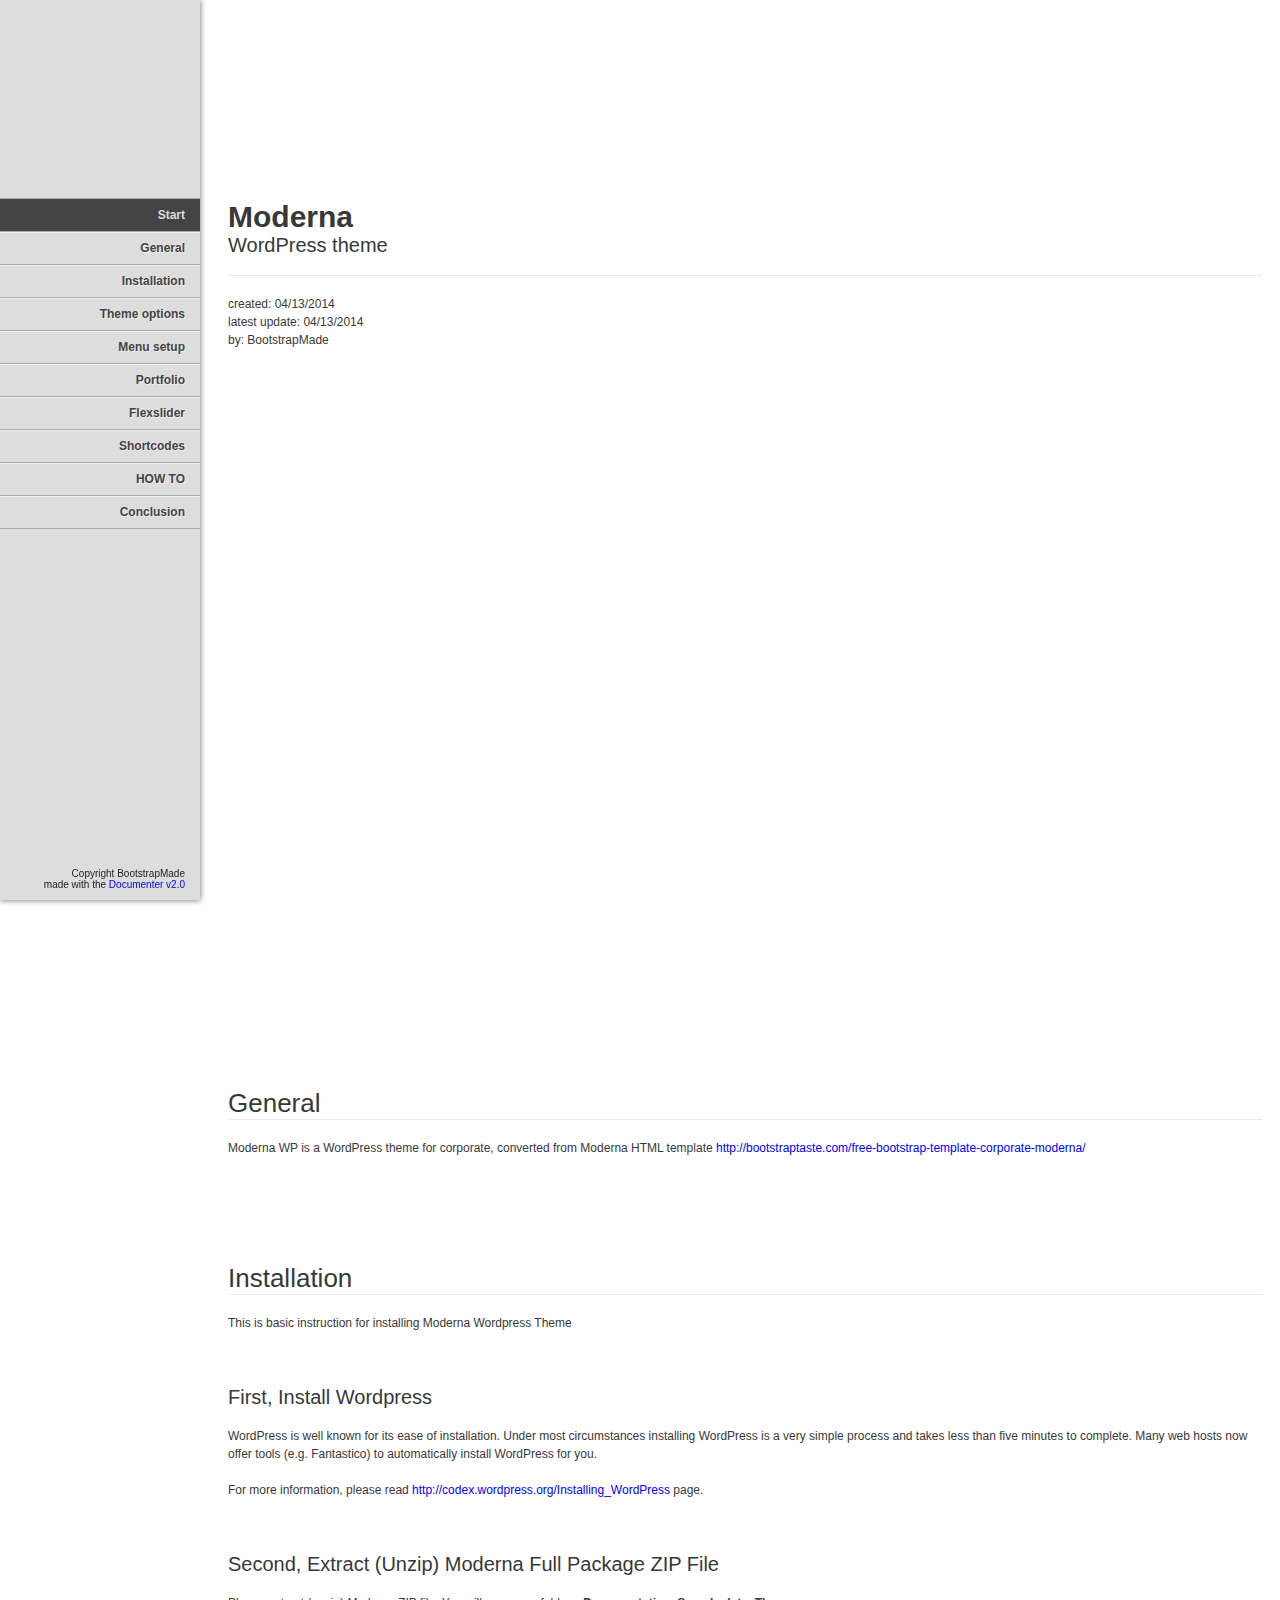
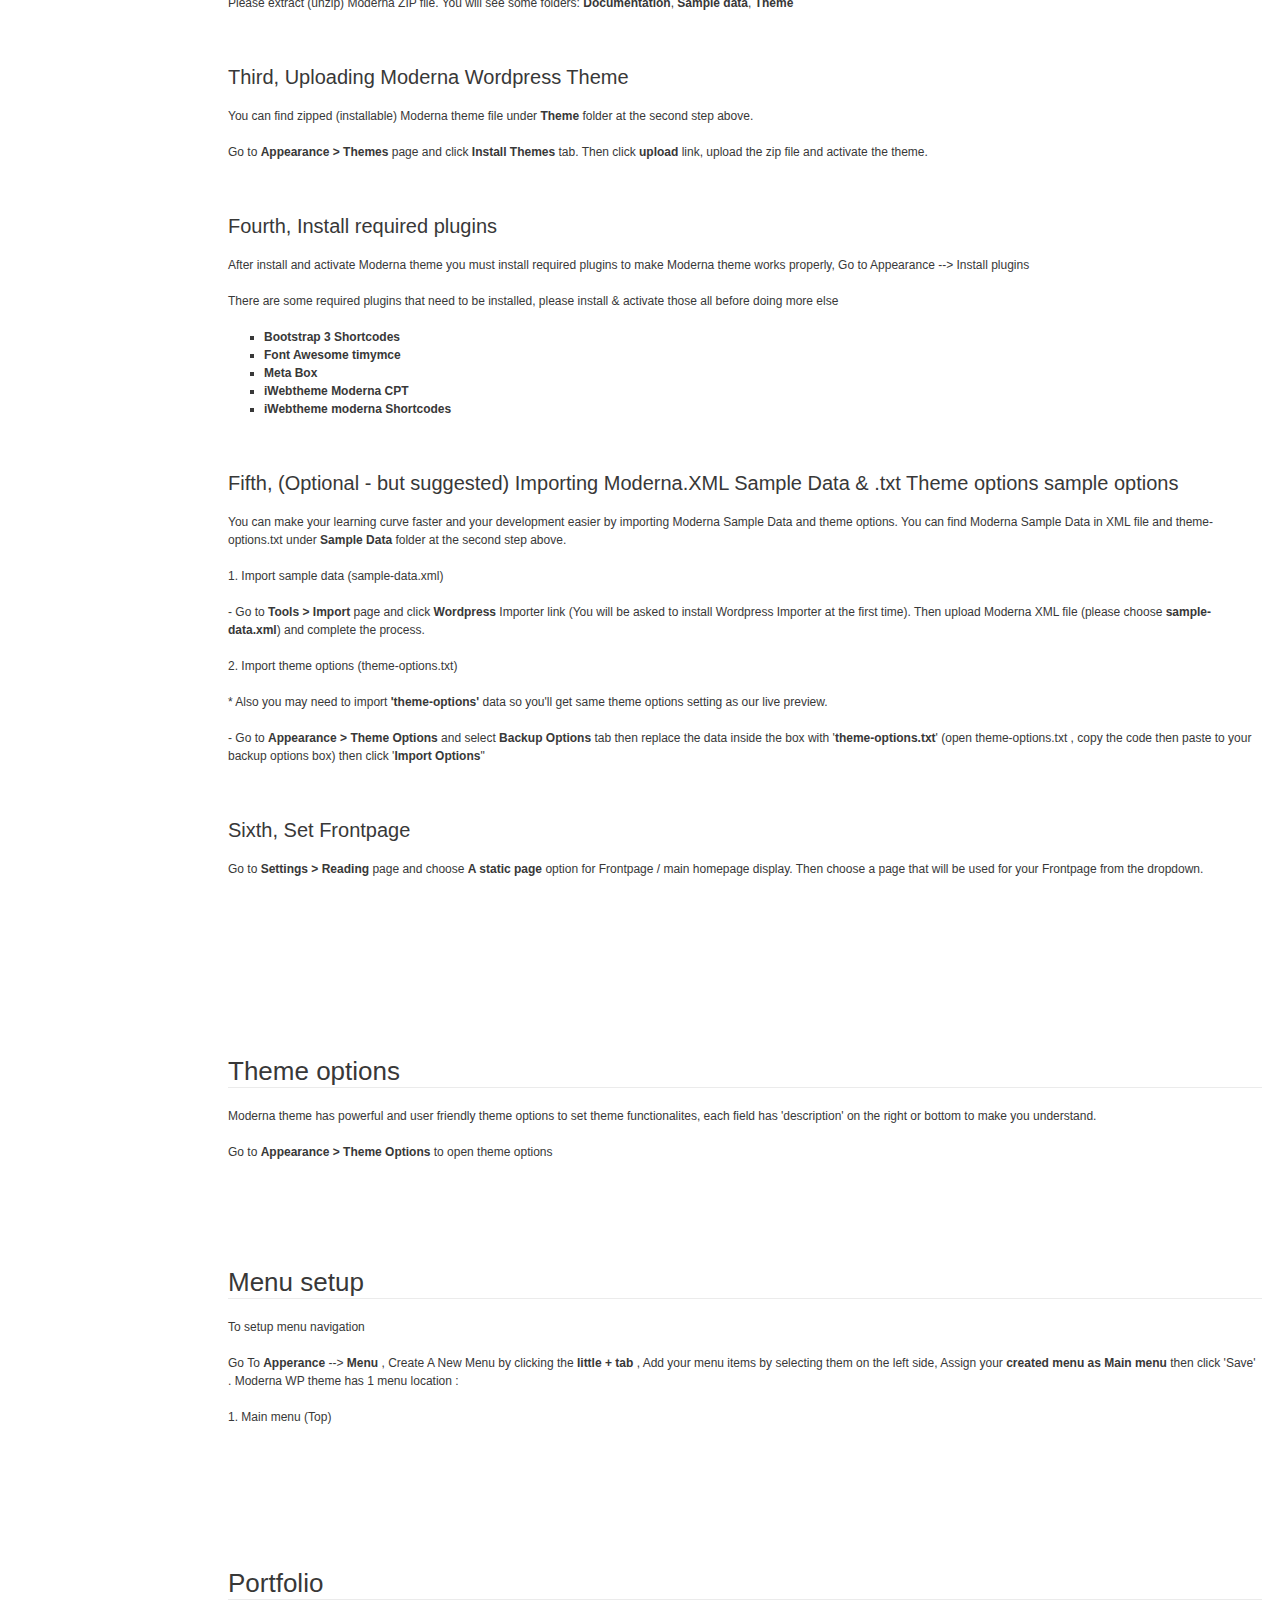
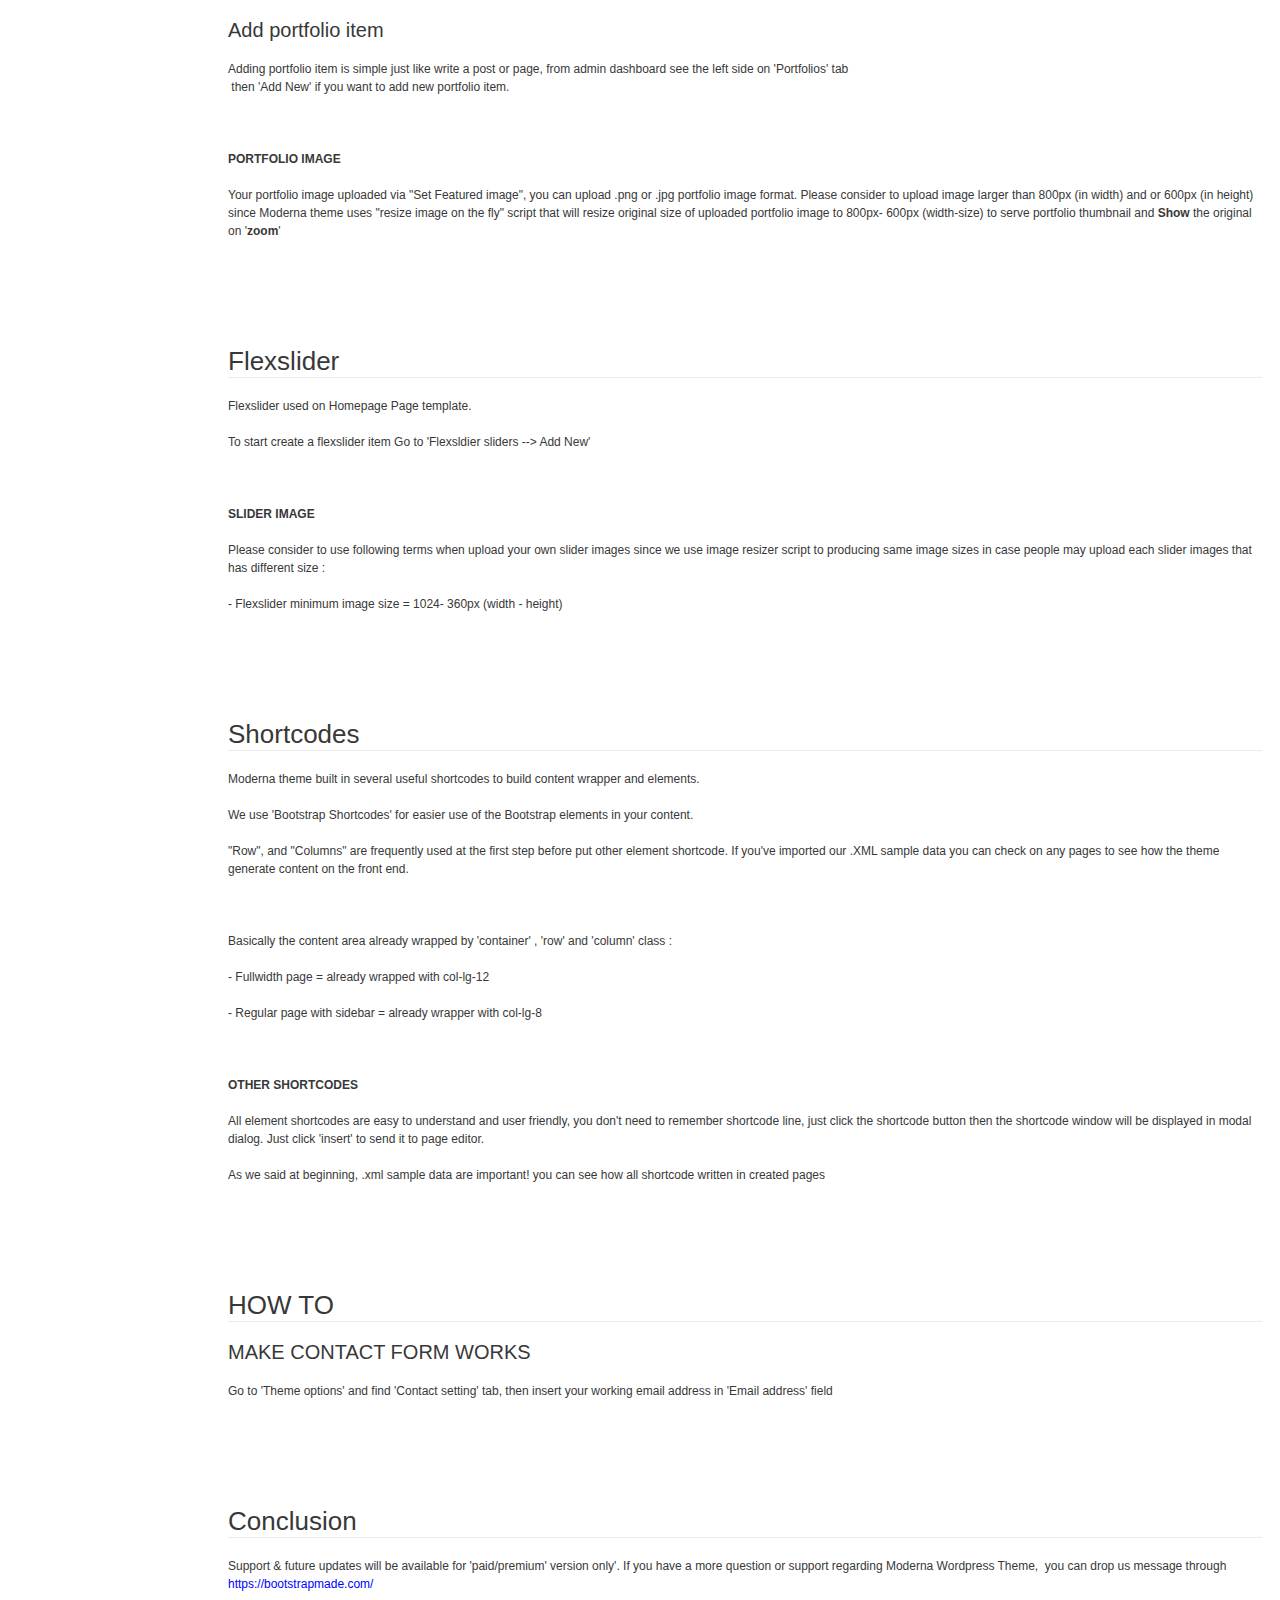
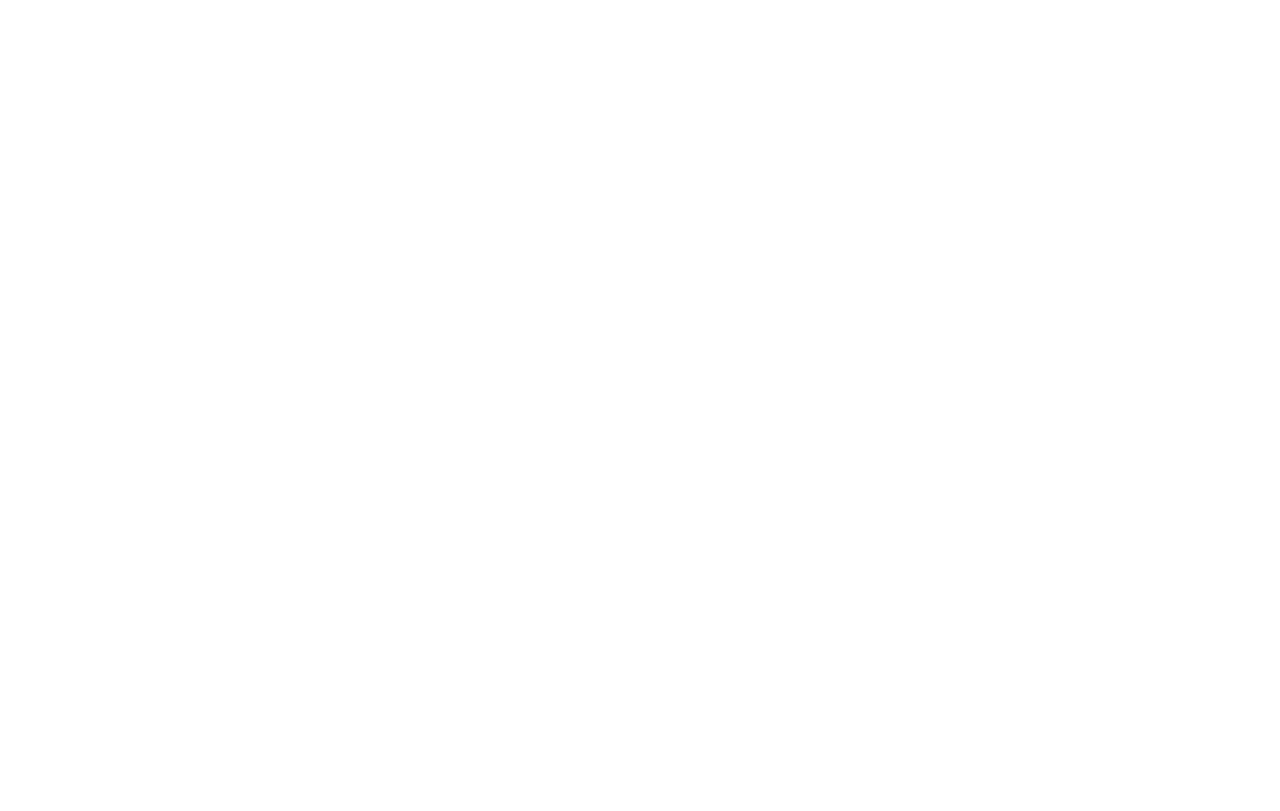
<file: WordPress-Version/Documentation/index.html>
<!doctype html>  
<!--[if IE 6 ]><html lang="en-us" class="ie6"> <![endif]-->
<!--[if IE 7 ]><html lang="en-us" class="ie7"> <![endif]-->
<!--[if IE 8 ]><html lang="en-us" class="ie8"> <![endif]-->
<!--[if (gt IE 7)|!(IE)]><!-->
<html lang="en-us"><!--<![endif]-->
<head>
	<meta charset="utf-8">
	
	<title>Moderna - WordPress theme</title>
	
	<meta name="description" content="">
	<meta name="generator" content="Documenter v2.0 http://rxa.li/documenter">
	<meta name="date" content="2014-04-13T00:00:00+02:00">
	
	<link rel="stylesheet" href="assets/css/documenter_style.css" media="all">
	
	
	
	<script src="assets/js/jquery.js"></script>
	
	<script src="assets/js/jquery.scrollTo.js"></script>
	<script src="assets/js/jquery.easing.js"></script>
	
	<script>document.createElement('section');var duration='500',easing='swing';</script>
	<script src="assets/js/script.js"></script>
	
	<style>
		html{background-color:#FFFFFF;color:#383838;}
		::-moz-selection{background:#444444;color:#DDDDDD;}
		::selection{background:#444444;color:#DDDDDD;}
		#documenter_sidebar #documenter_logo{background-image:url();}
		a{color:#0000FF;}
		.btn {
			border-radius:3px;
		}
		.btn-primary {
			  background-image: -moz-linear-gradient(top, #0088CC, #0044CC);
			  background-image: -ms-linear-gradient(top, #0088CC, #0044CC);
			  background-image: -webkit-gradient(linear, 0 0, 0 0088CC%, from(#DDDDDD), to(#0044CC));
			  background-image: -webkit-linear-gradient(top, #0088CC, #0044CC);
			  background-image: -o-linear-gradient(top, #0088CC, #0044CC);
			  background-image: linear-gradient(top, #0088CC, #0044CC);
			  filter: progid:DXImageTransform.Microsoft.gradient(startColorstr='#0088CC', endColorstr='#0044CC', GradientType=0);
			  border-color: #0044CC #0044CC #bfbfbf;
			  color:#FFFFFF;
		}
		.btn-primary:hover,
		.btn-primary:active,
		.btn-primary.active,
		.btn-primary.disabled,
		.btn-primary[disabled] {
		  border-color: #0088CC #0088CC #bfbfbf;
		  background-color: #0044CC;
		}
		hr{border-top:1px solid #EBEBEB;border-bottom:1px solid #FFFFFF;}
		#documenter_sidebar, #documenter_sidebar ul a{background-color:#DDDDDD;color:#222222;}
		#documenter_sidebar ul a{-webkit-text-shadow:1px 1px 0px #EEEEEE;-moz-text-shadow:1px 1px 0px #EEEEEE;text-shadow:1px 1px 0px #EEEEEE;}
		#documenter_sidebar ul{border-top:1px solid #AAAAAA;}
		#documenter_sidebar ul a{border-top:1px solid #EEEEEE;border-bottom:1px solid #AAAAAA;color:#444444;}
		#documenter_sidebar ul a:hover{background:#444444;color:#DDDDDD;border-top:1px solid #444444;}
		#documenter_sidebar ul a.current{background:#444444;color:#DDDDDD;border-top:1px solid #444444;}
		#documenter_copyright{display:block !important;visibility:visible !important;}
	</style>
	
</head>
<body class="documenter-project-moderna">
	<div id="documenter_sidebar">
		<a href="#documenter_cover" id="documenter_logo"></a>
		<ul id="documenter_nav">
			<li><a class="current" href="#documenter_cover">Start</a></li>
				
			<li><a href="#general" title="General">General</a></li>
			<li><a href="#installation" title="Installation">Installation</a>
				<ul>
					<li><a href="#installation_first,_install_wordpress">First, Install Wordpress</a>
					<li><a href="#installation_second,_extract_unzip_moderna_full_package_zip_file">Second, Extract (Unzip) Moderna Full Package ZIP File</a>
					<li><a href="#installation_third,_uploading_moderna_wordpress_theme">Third, Uploading Moderna Wordpress Theme</a>
					<li><a href="#installation_fourth,_install_required_plugins">Fourth, Install required plugins</a>
					<li><a href="#installation_fifth,_optional_but_suggested_importing_modernaxml_sample_data_amp_txt_theme_options_sample_options">Fifth, (Optional - but suggested) Importing Moderna.XML Sample Data &amp; .txt Theme options sample options</a>
					<li><a href="#installation_sixth,_set_frontpage">Sixth, Set Frontpage</a>
				</ul>
			</li>
			<li><a href="#theme_options" title="Theme options">Theme options</a></li>
			<li><a href="#menu_setup" title="Menu setup">Menu setup</a></li>
			<li><a href="#portfolio" title="Portfolio">Portfolio</a>
				<ul>
					<li><a href="#portfolio_add_portfolio_item">Add portfolio item</a>
				</ul>
			</li>
			<li><a href="#flexslider" title="Flexslider">Flexslider</a></li>
			<li><a href="#shortcodes" title="Shortcodes">Shortcodes</a></li>
			<li><a href="#how_to" title="HOW TO">HOW TO</a>
				<ul>
					<li><a href="#how_to_make_contact_form_works">MAKE CONTACT FORM WORKS</a>
				</ul>
			</li>
			<li><a href="#conclusion" title="Conclusion">Conclusion</a></li>

		</ul>
		<div id="documenter_copyright">Copyright BootstrapMade<br>
		made with the <a href="http://rxa.li/documenter">Documenter v2.0</a> 
		</div>
	</div>
	<div id="documenter_content">
	<section id="documenter_cover">
	<h1>Moderna</h1>
	<h2>WordPress theme</h2>
	<div id="documenter_buttons">
		
	</div>
	<hr>
	<ul>
	<li>created: 04/13/2014</li>
	<li>latest update: 04/13/2014</li>
	<li>by: BootstrapMade</li>
	<li><a href=""></a></li>
	
	</ul>
	<p></p>
	</section>
	
	<section id="general">
	<div class="page-header"><h3>General</h3><hr class="notop"></div>
<p>
	Moderna WP is a WordPress theme for corporate, converted from Moderna HTML template <a href="http://bootstraptaste.com/free-bootstrap-template-corporate-moderna/" target="_blank">http://bootstraptaste.com/free-bootstrap-template-corporate-moderna/</a></p>
</section>
<section id="installation">
	<div class="page-header"><h3>Installation</h3><hr class="notop"></div>
<p>
	This is basic instruction for installing Moderna Wordpress Theme</p>
<p>
	&nbsp;</p>
<h4 id="installation_first,_install_wordpress">First, Install Wordpress</h4>
<p>
	WordPress is well known for its ease of installation. Under most circumstances installing WordPress is a very simple process and takes less than five minutes to complete. Many web hosts now offer tools (e.g. Fantastico) to automatically install WordPress for you.</p>
<p>
	For more information, please read <a target="_blank">http://codex.wordpress.org/Installing_WordPress</a> page.</p>
<p>
	&nbsp;</p>
<h4 id="installation_second,_extract_unzip_moderna_full_package_zip_file">Second, Extract (Unzip) Moderna Full Package ZIP File</h4>
<p>
	Please extract (unzip) Moderna ZIP file. You will see some folders: <strong>Documentation</strong>,&nbsp;<strong>Sample data</strong>, <strong>Theme</strong></p>
<p>
	&nbsp;</p>
<h4 id="installation_third,_uploading_moderna_wordpress_theme">Third, Uploading Moderna Wordpress Theme</h4>
<p>
	You can find zipped (installable) Moderna theme file under <strong>Theme</strong> folder at the second step above.</p>
<p>
	Go to <strong>Appearance &gt; Themes</strong> page and click <strong>Install Themes</strong> tab. Then click <strong>upload</strong> link, upload the zip file and activate the theme.</p>
<p>
	&nbsp;</p>
<h4 id="installation_fourth,_install_required_plugins">Fourth, Install required plugins</h4>
<p>
	After install and activate Moderna theme you must install required plugins to make Moderna theme works properly, Go to Appearance --&gt; Install plugins</p>
<p>
	There are some required plugins that need to be installed, please install &amp; activate those all before doing more else</p>
<ul>
	<li>
		<strong>Bootstrap 3 Shortcodes</strong></li>
	<li>
		<strong><strong>Font Awesome timymce</strong></strong></li>
	<li>
		<strong><strong><strong>Meta Box</strong></strong></strong></li>
	<li>
		<strong><strong><strong><strong>iWebtheme Moderna CPT</strong></strong></strong></strong></li>
	<li>
		<strong><strong><strong><strong><strong>iWebtheme moderna Shortcodes</strong></strong></strong></strong></strong></li>
</ul>
<p>
	&nbsp;</p>
<h4 id="installation_fifth,_optional_but_suggested_importing_modernaxml_sample_data_amp_txt_theme_options_sample_options">Fifth, (Optional - but suggested) Importing Moderna.XML Sample Data &amp; .txt Theme options sample options</h4>
<p>
	You can make your learning curve faster and your development easier by importing Moderna Sample Data and theme options. You can find Moderna Sample Data in XML file and theme-options.txt under <strong>Sample Data</strong> folder at the second step above.</p>
<p>
	1. Import sample data (sample-data.xml)</p>
<p>
	- Go to <strong>Tools &gt; Import</strong> page and click <strong>Wordpress</strong> Importer link (You will be asked to install Wordpress Importer at the first time). Then upload Moderna XML file (please choose <strong>sample-data.xml</strong>) and complete the process.</p>
<p>
	2. Import theme options (theme-options.txt)</p>
<p>
	<em>* Also you may need to import <strong>&#39;theme-options&#39; </strong>data so you&#39;ll get same theme options setting as our live preview</em>.</p>
<p>
	- Go to <strong>Appearance &gt; Theme Options</strong> and select <strong>Backup Options</strong> tab then replace the data inside the box with &#39;<strong>theme-options.txt</strong>&#39; (open theme-options.txt , copy the code then paste to your backup options box) then click &#39;<strong>Import Options</strong>&quot;</p>
<p>
	&nbsp;</p>
<h4 id="installation_sixth,_set_frontpage">Sixth, Set Frontpage</h4>
<p>
	Go to <strong>Settings &gt; Reading</strong> page and choose <strong>A static page</strong> option for Frontpage / main homepage display. Then choose a page that will be used for your Frontpage from the dropdown.</p>
<p>
	&nbsp;</p>
<p>
	&nbsp;</p>
</section>
<section id="theme_options">
	<div class="page-header"><h3>Theme options</h3><hr class="notop"></div>
<p>
	Moderna theme has powerful and user friendly theme options to set theme functionalites, each field has &#39;description&#39; on the right or bottom to make you understand.</p>
<p>
	Go to <strong>Appearance &gt; Theme Options</strong> to open theme options</p>
</section>
<section id="menu_setup">
	<div class="page-header"><h3>Menu setup</h3><hr class="notop"></div>
<p>
	To setup menu navigation</p>
<p>
	Go To <strong>Apperance </strong>--&gt; <strong>Menu</strong> , Create A New Menu by clicking the<strong> little + tab</strong> , Add your menu items by selecting them on the left side, Assign your <strong>created menu as Main menu </strong>then click &#39;Save&#39; . Moderna WP theme has 1 menu location :</p>
<p>
	1. Main menu (Top)</p>
<p>
	&nbsp;</p>
</section>
<section id="portfolio">
	<div class="page-header"><h3>Portfolio</h3><hr class="notop"></div>
<h4 id="portfolio_add_portfolio_item">Add portfolio item</h4>
<p>
	Adding portfolio item is simple just like write a post or page, from admin dashboard see the left side on &#39;Portfolios&#39; tab<br>
	&nbsp;then &#39;Add New&#39; if you want to add new portfolio item.</p>
<p>
	&nbsp;</p>
<p>
	<strong>PORTFOLIO IMAGE</strong></p>
<p>
	Your portfolio image uploaded via &quot;Set Featured image&quot;, you can upload .png or .jpg portfolio image format. Please consider to upload image larger than 800px (in width) and or 600px (in height) since Moderna theme uses &quot;resize image on the fly&quot; script that will resize original size of uploaded portfolio image to 800px- 600px (width-size) to serve portfolio thumbnail and <strong>Show </strong>the original on &#39;<strong>zoom</strong>&#39;</p>
</section>
<section id="flexslider">
	<div class="page-header"><h3>Flexslider</h3><hr class="notop"></div>
<p>
	Flexslider used on Homepage Page template.</p>
<p>
	To start create a flexslider item Go to &#39;Flexsldier sliders --&gt; Add New&#39;</p>
<p>
	&nbsp;</p>
<p>
	<strong>SLIDER IMAGE</strong></p>
<p>
	Please consider to use following terms when upload your own slider images since we use image resizer script to producing same image sizes in case people may upload each slider images that has different size :</p>
<p>
	- Flexslider minimum image size = 1024- 360px (width - height)</p>
</section>
<section id="shortcodes">
	<div class="page-header"><h3>Shortcodes</h3><hr class="notop"></div>
<p>
	Moderna theme built in several useful shortcodes to build content wrapper and elements.</p>
<p>
	We use &#39;Bootstrap Shortcodes&#39; for easier use of the Bootstrap elements in your content.</p>
<p>
	&quot;Row&quot;, and &quot;Columns&quot; are frequently used at the first step before put other element shortcode. If you&#39;ve imported our .XML sample data you can check on any pages to see how the theme generate content on the front end.</p>
<p>
	&nbsp;</p>
<p>
	Basically the content area already wrapped by &#39;container&#39; , &#39;row&#39; and &#39;column&#39; class :</p>
<p>
	- Fullwidth page = already wrapped with col-lg-12</p>
<p>
	- Regular page with sidebar = already wrapper with col-lg-8</p>
<p>
	&nbsp;</p>
<p>
	<strong>OTHER SHORTCODES</strong></p>
<p>
	All element shortcodes are easy to understand and user friendly, you don&#39;t need to remember shortcode line, just click the shortcode button then the shortcode window will be displayed in modal dialog. Just click &#39;insert&#39; to send it to page editor.</p>
<p>
	As we said at beginning, .xml sample data are important! you can see how all shortcode written in created pages</p>
</section>
<section id="how_to">
	<div class="page-header"><h3>HOW TO</h3><hr class="notop"></div>
<h4 id="how_to_make_contact_form_works">MAKE CONTACT FORM WORKS</h4>
<p>
	Go to &#39;Theme options&#39; and find &#39;Contact setting&#39; tab, then insert your working email address in &#39;Email address&#39; field</p>
</section>
<section id="conclusion">
	<div class="page-header"><h3>Conclusion</h3><hr class="notop"></div>
<p>
	Support &amp; future updates will be available for &#39;paid/premium&#39; version only&#39;. If you have a more question or support regarding Moderna Wordpress Theme,&nbsp; you can drop us message through <a href="https://bootstrapmade.com/" target="_blank">https://bootstrapmade.com/</a></p>
</section>

	</div>
</body>
</html>
</file>
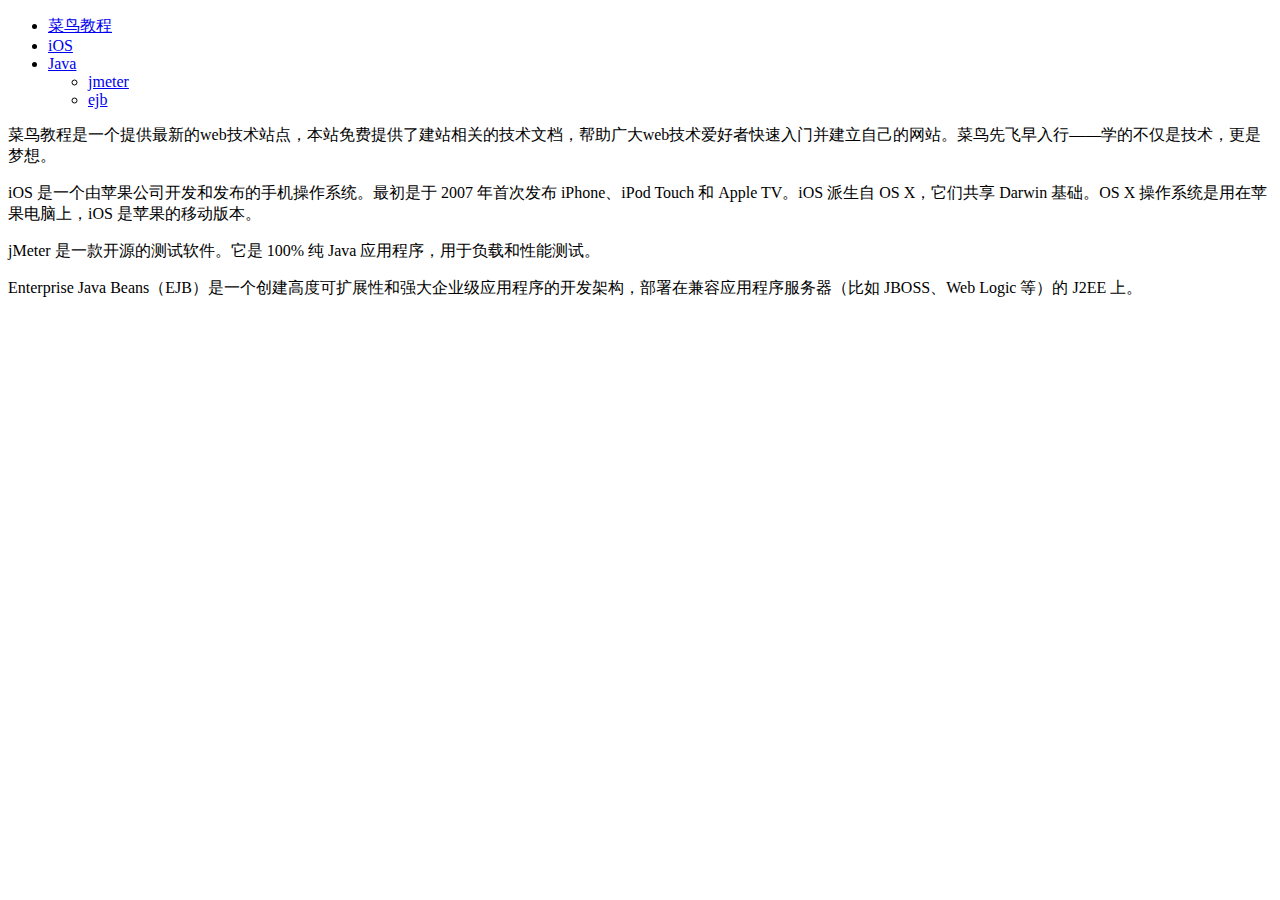
<file: papertest.html>
<!DOCTYPE html>
<html>
<head>
    <meta charset="utf-8">
    <title>Bootstrap 实例 - 标签页（Tab）插件方法</title>
    <link rel="stylesheet" href="http://cdn.static.runoob.com/libs/bootstrap/3.3.7/css/bootstrap.min.css">
    <script src="http://cdn.static.runoob.com/libs/jquery/2.1.1/jquery.min.js"></script>
    <script src="http://cdn.static.runoob.com/libs/bootstrap/3.3.7/js/bootstrap.min.js"></script>
</head>
<body>

<ul id="myTab" class="nav nav-tabs">
    <li class="active">
        <a href="#home" data-toggle="tab">菜鸟教程</a>
    </li>
    <li><a href="#ios" data-toggle="tab">iOS</a></li>
    <li class="dropdown">
        <a href="#" id="myTabDrop1" class="dropdown-toggle"
           data-toggle="dropdown">Java <b class="caret"></b>
        </a>
        <ul class="dropdown-menu" role="menu" aria-labelledby="myTabDrop1">
            <li><a href="#jmeter" tabindex="-1" data-toggle="tab">
                jmeter</a>
            </li>
            <li><a href="#ejb" tabindex="-1" data-toggle="tab">
                ejb</a>
            </li>
        </ul>
    </li>
</ul>
<div id="myTabContent" class="tab-content">
    <div class="tab-pane fade in active" id="home">
        <p>菜鸟教程是一个提供最新的web技术站点，本站免费提供了建站相关的技术文档，帮助广大web技术爱好者快速入门并建立自己的网站。菜鸟先飞早入行——学的不仅是技术，更是梦想。</p>
    </div>
    <div class="tab-pane fade" id="ios">
        <p>iOS 是一个由苹果公司开发和发布的手机操作系统。最初是于 2007 年首次发布 iPhone、iPod Touch 和 Apple
            TV。iOS 派生自 OS X，它们共享 Darwin 基础。OS X 操作系统是用在苹果电脑上，iOS 是苹果的移动版本。</p>
    </div>
    <div class="tab-pane fade" id="jmeter">
        <p>jMeter 是一款开源的测试软件。它是 100% 纯 Java 应用程序，用于负载和性能测试。</p>
    </div>
    <div class="tab-pane fade" id="ejb">
        <p>Enterprise Java Beans（EJB）是一个创建高度可扩展性和强大企业级应用程序的开发架构，部署在兼容应用程序服务器（比如 JBOSS、Web Logic 等）的 J2EE 上。
        </p>
    </div>
</div>
<script>
    $(function () {
        $('#myTab li:eq(1) a').tab('show');
    });
</script>

</body>
</html>
</file>
<file: WordPress-Version/Documentation/assets/css/documenter_style.css>
/*!
 * Documenter 2.0
 * http://rxa.li/documenter
 *
 * Copyright 2011, Xaver Birsak
 * http://revaxarts.com
 *
 */
html,body,div,span,applet,object,iframe,h1,h2,h3,h4,h5,h6,p,blockquote,a,abbr,acronym,address,big,cite,code,del,dfn,em,font,img,ins,kbd,q,s,samp,small,strike,strong,sub,sup,tt,var,dl,dt,dd,ol,ul,li,fieldset,form,label,legend,table,caption,tbody,tfoot,thead,tr,th,td{
	margin:0;
	padding:0;
	border:0;
	outline:0;
	font-weight:inherit;
	font-style:inherit;
	font-size:100%;
	font-family:inherit;
	vertical-align:baseline;
}
html { 
	font-size:101%;
	font-family:Arial,verdana,arial,sans-serif;
	font-size:12px;
	-webkit-text-size-adjust:none;
	color:#6F6F6F;
	background-color:#efefef;
}
body{
	min-height:100%;
	height:auto;
	width:100%;
}
footer, header, section {
	display:block;
}
a{ color:#6F6F6F; text-decoration:none; cursor:pointer; }
a:hover { text-decoration:underline }
p, ul, ol{
	margin:18px 0;
	line-height:1.5em;
}
li{
	list-style:none;
}
li.placeholder{
	height:70px;
	width:100%;
	font-size:16px;
}
hr { 
	display:block;
	height:0px;
	line-height:0px;
	border:0;
	border-top:1px solid #ddd;
	border-bottom:1px solid #aaa;
	margin:16px 0;
	padding:0;
	clear:both;
	float:none;
}
hr.notop{
	margin-top:0;
}
strong{
	font-weight:700;
}
#documenter_buttons{
	position:absolute;
	right:10px;
	margin-top:-30px;
}
.btn{
	cursor:pointer;
	width:auto;
	padding:7px 7px 8px;
	border-radius:3px;
	border:1px solid #ccc;
}
.btn:hover{
	border:1px solid #B1B4B0;
	box-shadow:0px 2px 2px rgba(0,0,0,0.1);
	-moz-box-shadow:0px 2px 2px rgba(0,0,0,0.1);
	-webkit-box-shadow:0px 2px 2px rgba(0,0,0,0.1);
	text-decoration:none;
}
.btn:active{
	border:1px solid #B1B4B0;
	box-shadow:inset 0px 2px 2px rgba(0,0,0,0.1);
	-moz-box-shadow:inset 0px 2px 2px rgba(0,0,0,0.1);
	-webkit-box-shadow:inset 0px 2px 2px rgba(0,0,0,0.1);
	background-color:#eee;
}

#documenter_content{
	position:absolute;
	right:18px;
	left:218px;
	padding-left:10px;
	padding-bottom:800px;
	min-height:100%;
	height:auto;
	z-index:1;
}
#documenter_sidebar{
	-moz-box-shadow:0 0 6px rgba(3,3,3,0.6);
	-webkit-box-shadow:0 0 6px rgba(3,3,3,0.6);
	box-shadow:0 0 6px rgba(3,3,3,0.6);
	position:fixed;
	left:0;
	width:200px;
	height:100%;
	min-height:100%;
	z-index:100;
}
#documenter_sidebar a{
	position:relative;
	z-index:100;
}
img{
	border:0;
}
#documenter_copyright{
	position:absolute;
	bottom:10px;
	font-size:10px;
	right:15px;
	width:200px;
	text-align:right;
	z-index:1
}
noscript{
	display:block;
	position:absolute;
	top:238px;
	margin:0 auto;
	width:800px;
	bottom:0;
	z-index:20;
}
noscript p{
	width:800px;
	font-size:20px;
	padding-top:20px;
	margin:0 auto;
	color:#4D4D4D;
}
.small{
	font-size:10px;
	letter-spacing:0;
}

/*----------------------------------------------------------------------*/
/* Sidebar
/*----------------------------------------------------------------------*/

#documenter_sidebar #documenter_logo{
	display:block;
	height:20%;
	max-height:200px;
	min-height:70px;
	width:200px;
	background-position:center center;
	background-repeat:no-repeat;
}
#documenter_sidebar ul{
	font-size:12px;
	font-weight:700;
	min-height:150px;
	height:75%;
	overflow:auto;
}

#documenter_sidebar ul li{
	text-align:right;
	padding:0;
}
#documenter_sidebar ul a{
	display:block;
	border-top:1px solid #ddd;
	border-bottom:1px solid #aaa;
	padding:6px 15px 7px 0;
	text-align:right;
}
#documenter_sidebar ul a:hover,#documenter_sidebar ul a.current{
	-webkit-text-shadow:none;
	-moz-text-shadow:none;
	text-shadow:none;
	text-decoration:none;
}
#documenter_sidebar ul li ul{
	border-top:0;
	font-size:10px;
	min-height:10px;
	height:auto;
	overflow:auto;
	margin:0;
	display:none;
}
#documenter_sidebar ul li ul li a{
	display:block;
	padding:4px 15px 5px 0;
	text-align:right;
}

/*----------------------------------------------------------------------*/
/* Content
/*----------------------------------------------------------------------*/

#documenter_cover{
	position:relative;
	height:800px;
	padding-top:200px !important;
}
#documenter_cover li{
	list-style:none !important;
	margin-left:0 !important;
}
#documenter_cover p{
	width:500px;
}
#documenter_content section{
	padding-top:70px;
}
#documenter_content h1{
	font-size:30px;
	font-weight:700;
}
#documenter_content h2{
	font-size:20px;
	margin-bottom:18px;
	font-weight:100;
}
#documenter_content h3{
	font-size:26px;
	margin:18px 0 0;
	font-weight:100;
}
#documenter_content h4{
	font-size:20px;
	margin:18px 0;
	font-weight:100;
}
#documenter_content h5{
	font-size:16px;
	margin:18px 0;
	font-weight:100;
}
#documenter_content h6{
	font-size:14px;
	margin:18px 0;
	font-weight:100;
}
#documenter_content p{
	margin:18px 0;
}
#documenter_content ol li{
	list-style:decimal;
	margin-left:36px;
}
#documenter_content ul li{
	list-style:square;
	margin-left:36px;
}
#documenter_content dl{
}
#documenter_content dl dt{
	padding-top:12px;
	font-weight:700;
	font-size:14px;
}
#documenter_content dl dd{
	padding-top:3px;
	margin-left:18px;
}
#documenter_content table{
	border-collapse:collapse;
}
#documenter_content table th{
	font-weight:700;
}
#documenter_content table th, #documenter_content table td{
	padding:3px;
	text-align:left;
}
#documenter_content code{
	font-family:"Courier New", Courier, monospace;
	font-size:12px;
}
#documenter_content .warning{
	padding:10px 10px 10px 30px;
	border:1px solid #D5D458;
	background-color:#F0FEB1;
	background-image:url(img/warning.png);
	background-repeat:no-repeat;
	background-position: 8px 11px;
}
#documenter_content .info{
	padding:10px 10px 10px 30px;
	border:1px solid #6AB3FF;
	background-color:#A3D0FF;
	background-image:url(img/info.png);
	background-repeat:no-repeat;
	background-position: 8px 11px;
}
#documenter_content div.alert {
  padding: 8px 35px 8px 14px;
  text-shadow: 0 1px 0 rgba(255, 255, 255, 0.5);
  background-color: #fcf8e3;
  border: 1px solid #fbeed5;
  -webkit-border-radius: 4px;
  -moz-border-radius: 4px;
  border-radius: 4px;
}
#documenter_content div.alert-success,#documenter_content  div.alert-success div.alert-heading {
  color: #468847;
}
#documenter_content div.alert-danger,#documenter_content  div.alert-error {
  background-color: #f2dede;
  border-color: #eed3d7;
}
#documenter_content div.alert-danger,
#documenter_content div.alert-error,
#documenter_content div.alert-danger div.alert-heading,
#documenter_content div.alert-error div.alert-heading {
  color: #b94a48;
}
#documenter_content div.alert-info {
  background-color: #d9edf7;
  border-color: #bce8f1;
}
#documenter_content div.alert-info,#documenter_content  div.alert-info div.alert-heading {
  color: #3a87ad;
}
#documenter_content div.alert-block {
  padding-top: 14px;
  padding-bottom: 14px;
}
#documenter_content div.alert-block > p,#documenter_content  div.alert-block > ul {
  margin-bottom: 0;
}
#documenter_content div.alert-block p + p {
  margin-top: 5px;
}





/*----------------------------------------------------------------------*/
/* Print Styles
/*----------------------------------------------------------------------*/

@media print {
	 * { background: transparent !important; color: black !important; text-shadow: none !important; filter:none !important;
	-ms-filter: none !important; } /* Black prints faster: sanbeiji.com/archives/953 */
	a, a:visited { color: #444 !important; text-decoration: underline; }
	a[href]:after { content: " (" attr(href) ")"; }
	abbr[title]:after { content: " (" attr(title) ")"; }
	.ir a:after, a[href^="javascript:"]:after, a[href^="#"]:after { content: ""; }  /* Don't show links for images, or javascript/internal links */
	pre, blockquote { border: 1px solid #999; page-break-inside: avoid; }
	thead { display: table-header-group; } /* css-discuss.incutio.com/wiki/Printing_Tables */
	tr, img { page-break-inside: avoid; }
	@page { margin: 0.5cm; }
	p, h2, h3 { orphans: 3; widows: 3; }
	h2, h3{ page-break-after: avoid; }
	hr { border-top:1px solid #000 !important;border-bottom:0 !important; }
	
	#documenter_sidebar{
		-moz-box-shadow:none;
		-webkit-box-shadow:none;
		box-shadow:none;
		position:absolute;
		left:10px;
		top:0;
		width:100%;
		margin-top:500px;
	}
	#documenter_sidebar ul:before { content: "Table of Contents"; }
	
	#documenter_sidebar ul{
		border:0 !important;
	}
	#documenter_sidebar ul li{
		border:0 !important;
		text-align:left;
	}
	#documenter_sidebar ul li a{
		border:0 !important;
		text-align:left;
		padding:4px;
	}
	#documenter_sidebar ul li a:hover{
		border:0 !important;
	}
	#documenter_sidebar #documenter_logo{
		display:none;
	}
	#documenter_sidebar #documenter_copyright{
		display:none;
	}
	#documenter_content{
		left:10px;
	}
	#documenter_cover{
		margin-bottom:300px;
	}
	#documenter_content .warning{
		background-image:url(img/warning.png) !important;
		background-repeat:no-repeat !important;
		background-position: 8px 11px !important;
	}
	#documenter_content .info{
		background-image:url(img/info.png) !important;
		background-repeat:no-repeat !important;
		background-position: 8px 11px !important;
	}
}
</file>
